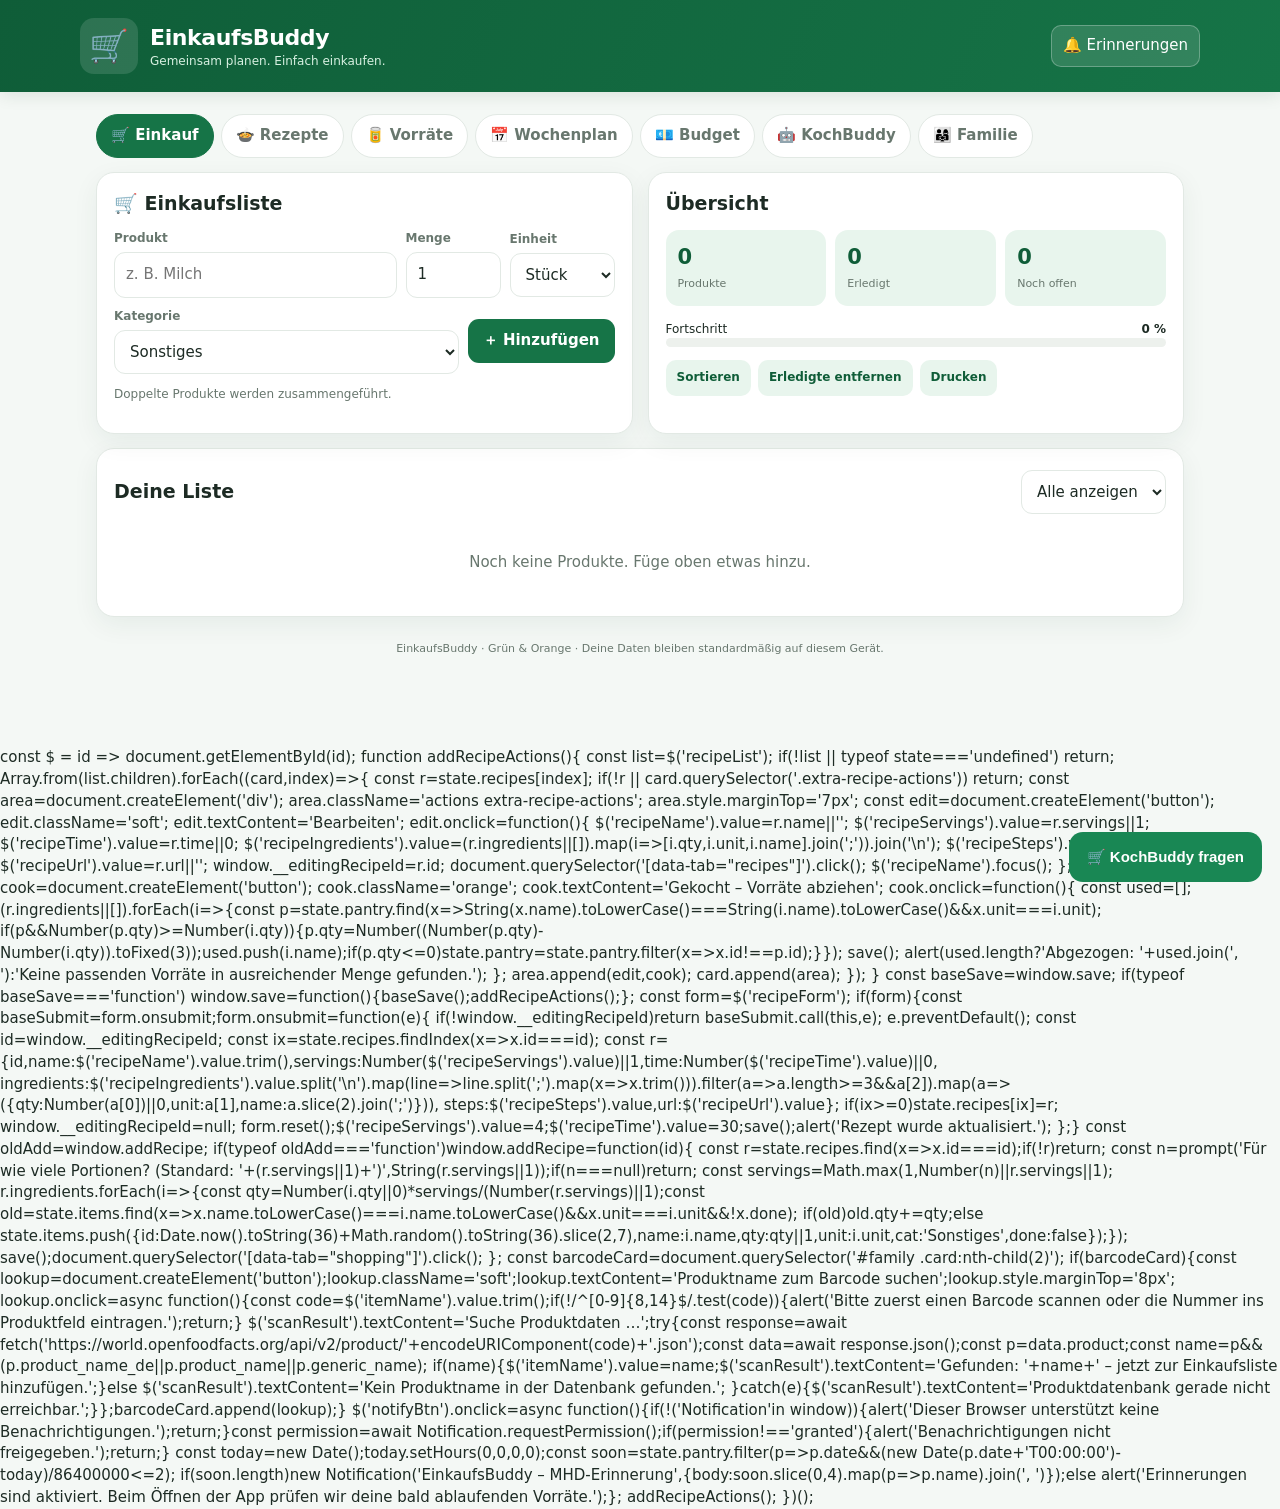
<file: index.html>
<!doctype html>
<html lang="de">
<head>
<meta charset="utf-8">
<meta name="viewport" content="width=device-width,initial-scale=1,viewport-fit=cover">
<meta name="theme-color" content="#167447">
<meta name="description" content="EinkaufsBuddy – Einkauf, Rezepte, Vorräte und Wochenplan an einem Ort.">
<link rel="manifest" href="manifest.webmanifest">
<link rel="icon" href="icon.svg" type="image/svg+xml">
<link rel="apple-touch-icon" href="icon-512.png">
<title>EinkaufsBuddy</title>
<style>
:root{--green:#167447;--green2:#0f5d38;--mint:#e8f5ed;--orange:#f28c28;--orange2:#fff0df;--ink:#1d2b24;--muted:#68776e;--line:#e2e9e4;--paper:#fff;--bg:#f4f8f5;--red:#c94c42;--shadow:0 8px 26px #173d2810}
*{box-sizing:border-box}body{margin:0;background:var(--bg);color:var(--ink);font:15px/1.45 system-ui,-apple-system,Segoe UI,Roboto,sans-serif}button,input,select,textarea{font:inherit}button{cursor:pointer;border:0}header{background:linear-gradient(115deg,var(--green2),var(--green));color:white;padding:18px max(16px,calc((100vw - 1120px)/2));position:sticky;top:0;z-index:5;box-shadow:0 3px 16px #0c38231c}.brand{display:flex;align-items:center;gap:12px}.cart{font-size:32px;background:#ffffff20;border-radius:14px;padding:5px 9px}.brand h1{font-size:22px;margin:0;font-weight:800;letter-spacing:-.4px}.brand small{display:block;color:#d8f1e2;font-size:12px}.headerrow{display:flex;justify-content:space-between;align-items:center;gap:12px}.header-actions{display:flex;gap:8px}.header-actions button{background:#ffffff20;color:white;border:1px solid #ffffff45;border-radius:10px;padding:9px 11px}.wrap{max-width:1120px;margin:auto;padding:18px 16px 90px}.tabs{display:flex;gap:7px;overflow:auto;padding:4px 0 14px;scrollbar-width:none}.tabs button{white-space:nowrap;background:white;border:1px solid var(--line);border-radius:999px;padding:10px 14px;color:var(--muted);font-weight:650}.tabs button.active{background:var(--green);border-color:var(--green);color:white}.panel{display:none}.panel.active{display:block}.grid{display:grid;grid-template-columns:repeat(2,minmax(0,1fr));gap:15px}.card{background:var(--paper);border:1px solid var(--line);border-radius:18px;padding:17px;box-shadow:var(--shadow);margin-bottom:14px}.card h2,.card h3{margin:0 0 12px}.card h2{font-size:19px}.card h3{font-size:16px}.muted{color:var(--muted)}.row{display:flex;gap:9px;align-items:center}.between{justify-content:space-between}.field{display:flex;flex-direction:column;gap:5px;min-width:0;flex:1}.field label{font-size:12px;color:var(--muted);font-weight:700}.field input,.field select,.field textarea,input.basic,select.basic{width:100%;min-width:0;border:1px solid var(--line);border-radius:11px;padding:11px;background:white;color:var(--ink);outline-color:var(--green)}.field textarea{min-height:75px;resize:vertical}.primary{background:var(--green);color:white;border-radius:11px;padding:11px 15px;font-weight:750}.orange{background:var(--orange);color:#34200d;border-radius:11px;padding:11px 14px;font-weight:750}.soft{background:var(--mint);color:var(--green2);border-radius:10px;padding:9px 11px;font-weight:700}.danger{background:#fff0ef;color:var(--red);border-radius:10px;padding:8px 10px}.small{font-size:12px}.list{display:flex;flex-direction:column;gap:8px}.item{display:flex;align-items:center;gap:10px;padding:11px;border:1px solid var(--line);border-radius:12px;background:white}.item.done{opacity:.55}.item.done .itemname{text-decoration:line-through}.itemmain{flex:1;min-width:0}.itemname{font-weight:700;overflow-wrap:anywhere}.itemmeta{font-size:12px;color:var(--muted)}.check{width:21px;height:21px;accent-color:var(--green);flex-shrink:0}.pill{font-size:11px;font-weight:750;border-radius:99px;padding:4px 8px;background:var(--orange2);color:#8b4a08}.empty{text-align:center;color:var(--muted);padding:26px 10px}.stats{display:grid;grid-template-columns:repeat(3,1fr);gap:9px}.stat{background:var(--mint);border-radius:13px;padding:12px}.stat b{font-size:21px;display:block;color:var(--green2)}.stat span{font-size:11px;color:var(--muted)}.progress{height:9px;background:#edf1ed;border-radius:9px;overflow:hidden}.progress i{display:block;height:100%;background:var(--orange);border-radius:9px}.actions{display:flex;gap:7px;flex-wrap:wrap}.actions button{font-size:12px}.sectionhead{display:flex;justify-content:space-between;align-items:center;gap:10px;margin:4px 0 12px}.sectionhead h2{margin:0}.day{border-left:4px solid var(--orange);padding:10px 12px;background:#fffaf4;border-radius:0 12px 12px 0;margin-bottom:8px}.day b{display:block}.hidden{display:none!important}.notice{background:var(--orange2);border:1px solid #f7d8b5;padding:11px;border-radius:12px;color:#75410e;font-size:13px}.footer{text-align:center;color:var(--muted);font-size:11px;margin:24px 0 0}
@media(max-width:720px){.grid{grid-template-columns:1fr}.wrap{padding:13px 12px 80px}.card{padding:14px}.header-actions button span{display:none}.stats{gap:6px}.stat{padding:9px}.stat b{font-size:18px}}
</style>
</head>
<body>
<header><div class="headerrow"><div class="brand"><div class="cart">🛒</div><div><h1>EinkaufsBuddy</h1><small>Gemeinsam planen. Einfach einkaufen.</small></div></div><div class="header-actions"><button id="installBtn" class="hidden">＋ <span>Installieren</span></button><button id="notifyBtn">🔔 <span>Erinnerungen</span></button></div></div></header>
<main class="wrap">
<nav class="tabs" aria-label="Hauptnavigation">
<button class="active" data-tab="shopping">🛒 Einkauf</button><button data-tab="recipes">🍲 Rezepte</button><button data-tab="pantry">🥫 Vorräte</button><button data-tab="week">📅 Wochenplan</button><button data-tab="budget">💶 Budget</button><button data-tab="buddy">🤖 KochBuddy</button><button data-tab="family">👨‍👩‍👧 Familie</button>
</nav>
<section id="shopping" class="panel active">
<div class="grid"><div class="card"><h2>🛒 Einkaufsliste</h2><form id="addItemForm"><div class="row"><div class="field"><label>Produkt</label><input id="itemName" required placeholder="z. B. Milch"></div><div class="field" style="max-width:95px"><label>Menge</label><input id="itemQty" type="number" min=".01" step=".01" value="1"></div><div class="field" style="max-width:105px"><label>Einheit</label><select id="itemUnit"><option>Stück</option><option>kg</option><option>g</option><option>l</option><option>ml</option><option>Packung</option><option>Flasche</option></select></div></div><div class="row" style="margin-top:10px"><div class="field"><label>Kategorie</label><select id="itemCat"><option>Sonstiges</option><option>Obst & Gemüse</option><option>Milchprodukte</option><option>Fleisch & Wurst</option><option>Getränke</option><option>Backwaren</option><option>Haushalt</option><option>Tiefkühl</option></select></div><button class="primary" type="submit">＋ Hinzufügen</button></div></form><p class="small muted">Doppelte Produkte werden zusammengeführt.</p></div>
<div class="card"><h2>Übersicht</h2><div class="stats"><div class="stat"><b id="totalCount">0</b><span>Produkte</span></div><div class="stat"><b id="doneCount">0</b><span>Erledigt</span></div><div class="stat"><b id="leftCount">0</b><span>Noch offen</span></div></div><div style="margin-top:15px"><div class="row between small"><span>Fortschritt</span><b id="progressText">0 %</b></div><div class="progress"><i id="progressBar" style="width:0%"></i></div></div><div class="actions" style="margin-top:13px"><button class="soft" id="sortItems">Sortieren</button><button class="soft" id="clearDone">Erledigte entfernen</button><button class="soft" id="printList">Drucken</button></div></div></div>
<div class="card"><div class="sectionhead"><h2>Deine Liste</h2><select id="filterItems" class="basic" style="width:auto"><option value="all">Alle anzeigen</option><option value="open">Nur offen</option><option value="done">Nur erledigt</option></select></div><div id="shoppingList" class="list"></div></div>
</section>
<section id="recipes" class="panel">
<div class="grid"><div class="card"><h2>🍲 Rezept speichern</h2><form id="recipeForm"><div class="field"><label>Rezeptname</label><input id="recipeName" required placeholder="z. B. Nudelauflauf"></div><div class="row"><div class="field"><label>Portionen</label><input id="recipeServings" type="number" min="1" value="4"></div><div class="field"><label>Zubereitungszeit (Min.)</label><input id="recipeTime" type="number" min="0" value="30"></div></div><div class="field"><label>Zutaten (eine pro Zeile: Menge;Einheit;Zutat)</label><textarea id="recipeIngredients" required placeholder="500;g;Nudeln&#10;200;g;Käse&#10;1;Stück;Zwiebel"></textarea></div><div class="field"><label>Anleitung / Notizen</label><textarea id="recipeSteps" placeholder="Zubereitung..."></textarea></div><div class="field"><label>Rezept-Link (optional)</label><input id="recipeUrl" type="url" placeholder="https://..."></div><button class="primary" style="margin-top:10px">Rezept speichern</button></form></div><div class="card"><h2>Deine Rezepte</h2><div id="recipeList" class="list"></div></div></div>
</section>
<section id="pantry" class="panel">
<div class="grid"><div class="card"><h2>🥫 Vorrat hinzufügen</h2><form id="pantryForm"><div class="field"><label>Produkt</label><input id="pantryName" required placeholder="z. B. Reis"></div><div class="row"><div class="field"><label>Menge</label><input id="pantryQty" type="number" min=".01" step=".01" value="1"></div><div class="field"><label>Einheit</label><select id="pantryUnit"><option>Stück</option><option>kg</option><option>g</option><option>l</option><option>ml</option><option>Packung</option></select></div></div><div class="field"><label>Mindesthaltbarkeitsdatum</label><input id="pantryDate" type="date"></div><button class="primary" style="margin-top:10px">＋ Vorrat speichern</button></form></div><div class="card"><h2>Vorrats-Check</h2><p class="muted small">Bald ablaufende Lebensmittel werden hier hervorgehoben. Du kannst Vorräte auch direkt zur Einkaufsliste hinzufügen.</p><div id="pantryAlerts"></div></div></div>
<div class="card"><h2>Deine Vorräte</h2><div id="pantryList" class="list"></div></div>
</section>
<section id="week" class="panel">
<div class="card"><h2>📅 Wochenplan</h2><p class="muted small">Plane deine Mahlzeiten. Über „Zutaten auf Einkaufsliste“ werden die Rezeptzutaten übernommen.</p><div id="weekPlan"></div></div>
</section>
<section id="budget" class="panel">
<div class="grid"><div class="card"><h2>💶 Einkaufsbudget</h2><div class="field"><label>Dein Wochenbudget (€)</label><input id="budgetAmount" type="number" min="0" step=".01" placeholder="z. B. 100"></div><div class="field" style="margin-top:10px"><label>Bisher geschätzte Kosten (€)</label><input id="spentAmount" type="number" min="0" step=".01" placeholder="0"></div><button class="primary" id="saveBudget" style="margin-top:10px">Budget speichern</button></div><div class="card"><h2>Dein Budget</h2><div class="stats"><div class="stat"><b id="budgetValue">0 €</b><span>Budget</span></div><div class="stat"><b id="spentValue">0 €</b><span>Geplant</span></div><div class="stat"><b id="remainingValue">0 €</b><span>Übrig</span></div></div><p id="budgetMessage" class="muted small" style="margin-top:12px">Trage dein Budget ein.</p></div></div>
</section>
<section id="buddy" class="panel">
<div class="grid"><div class="card"><h2>🤖 Dein KochBuddy</h2><p class="muted small">Der lokale Küchenhelfer macht Vorschläge anhand deiner Vorräte und Rezepte. Dafür ist kein Konto nötig.</p><div class="field"><label>Was brauchst du?</label><select id="buddyMode"><option value="ideas">Was kann ich kochen?</option><option value="missing">Was fehlt für ein Rezept?</option><option value="use">Was sollte ich bald verbrauchen?</option></select></div><div class="field" style="margin-top:10px"><label>Zusätzlicher Wunsch (optional)</label><input id="buddyWish" placeholder="z. B. schnell, vegetarisch"></div><button class="orange" id="askBuddy" style="margin-top:10px">Vorschläge anzeigen</button><div id="buddyAnswer" style="margin-top:15px"></div></div><div class="card"><h2>💡 Schnelle Ideen</h2><div class="day"><b>Reste-Pfanne</b><span class="small muted">Gemüse, Reis oder Nudeln verwerten.</span></div><div class="day"><b>Ofengericht</b><span class="small muted">Vorräte mit Käse oder Sauce überbacken.</span></div><div class="day"><b>Einfaches Omelett</b><span class="small muted">Eier mit vorhandenem Gemüse kombinieren.</span></div></div></div>
</section>
<section id="family" class="panel">
<div class="card"><h2>👨‍👩‍👧 Familienliste & Datensicherung</h2><p class="muted">Du kannst deine Liste und Daten exportieren und auf einem anderen Gerät wieder importieren. Für echte Live-Synchronisierung über mehrere Geräte ist zusätzlich ein gemeinsamer Online-Speicher mit Zugangsdaten nötig. Der Import/Export überträgt Daten manuell.</p><div class="actions"><button class="primary" id="exportData">Daten exportieren</button><button class="soft" id="importData">Daten importieren</button><input id="importFile" type="file" accept="application/json" class="hidden"></div><p class="small muted" id="familyStatus">Deine Daten werden zunächst auf diesem Gerät gespeichert.</p></div>
<div class="card"><h2>📷 Barcode scannen</h2><p class="muted small">Auf unterstützten Browsern kann die Kamera einen Produkt-Barcode erkennen. Der erkannte Code wird in das Produktfeld übernommen; Produktnamen werden nicht automatisch aus einer Datenbank geladen.</p><div class="actions"><button class="orange" id="scanStart">Kamera starten</button><button class="soft" id="scanStop">Stoppen</button></div><video id="video" playsinline style="width:100%;max-width:420px;border-radius:12px;margin-top:12px;background:#17251d" class="hidden"></video><p id="scanResult" class="small muted"></p></div>
<div class="card"><h2>📲 App installieren</h2><p class="muted small">Wenn du die Seite über GitHub Pages mit HTTPS öffnest, kannst du sie auf unterstützten Geräten zum Home-Bildschirm hinzufügen. Auf dem iPhone: Safari → Teilen → „Zum Home-Bildschirm“.</p></div>
</section>
<p class="footer">EinkaufsBuddy · Grün & Orange · Deine Daten bleiben standardmäßig auf diesem Gerät.</p>
</main>
<script>
const $=id=>document.getElementById(id);
const KEY='einkaufsbuddy-v2';
let state=load();
function load(){try{return JSON.parse(localStorage.getItem(KEY))||{items:[],recipes:[],pantry:[],plan:{},budget:0,spent:0}}catch{return {items:[],recipes:[],pantry:[],plan:{},budget:0,spent:0}}}
function save(){localStorage.setItem(KEY,JSON.stringify(state));render()}
function uid(){return Date.now().toString(36)+Math.random().toString(36).slice(2,7)}
function esc(s){return String(s??'').replace(/[&<>"']/g,c=>({'&':'&amp;','<':'&lt;','>':'&gt;','"':'&quot;',"'":'&#39;'}[c]))}
function empty(msg){return `<div class="empty">${msg}</div>`}
document.querySelectorAll('.tabs button').forEach(b=>b.onclick=()=>{document.querySelectorAll('.tabs button').forEach(x=>x.classList.toggle('active',x===b));document.querySelectorAll('.panel').forEach(p=>p.classList.toggle('active',p.id===b.dataset.tab));});
$('addItemForm').onsubmit=e=>{e.preventDefault();let name=$('itemName').value.trim();let qty=Number($('itemQty').value)||1;let unit=$('itemUnit').value;let cat=$('itemCat').value;let old=state.items.find(x=>x.name.toLowerCase()===name.toLowerCase()&&x.unit===unit&&!x.done);if(old)old.qty+=qty;else state.items.push({id:uid(),name,qty,unit,cat,done:false});e.target.reset();$('itemQty').value=1;save()};
function renderShopping(){let f=$('filterItems').value;let items=state.items.filter(x=>f==='all'||(f==='open'&&!x.done)||(f==='done'&&x.done));$('shoppingList').innerHTML=items.length?items.map(x=>`<div class="item ${x.done?'done':''}"><input class="check" type="checkbox" ${x.done?'checked':''} onchange="toggleItem('${x.id}')"><div class="itemmain"><div class="itemname">${esc(x.name)}</div><div class="itemmeta">${esc(x.qty)} ${esc(x.unit)} · ${esc(x.cat||'Sonstiges')}</div></div><button class="danger" onclick="removeItem('${x.id}')">✕</button></div>`).join(''):empty('Noch keine Produkte. Füge oben etwas hinzu.');let total=state.items.length,done=state.items.filter(x=>x.done).length,p=total?Math.round(done/total*100):0;$('totalCount').textContent=total;$('doneCount').textContent=done;$('leftCount').textContent=total-done;$('progressText').textContent=p+' %';$('progressBar').style.width=p+'%'}
window.toggleItem=id=>{let x=state.items.find(a=>a.id===id);if(x)x.done=!x.done;save()};window.removeItem=id=>{state.items=state.items.filter(a=>a.id!==id);save()};$('filterItems').onchange=renderShopping;$('clearDone').onclick=()=>{state.items=state.items.filter(x=>!x.done);save()};$('sortItems').onclick=()=>{state.items.sort((a,b)=>(a.cat||'').localeCompare(b.cat||'')||a.name.localeCompare(b.name));save()};$('printList').onclick=()=>window.print();
$('recipeForm').onsubmit=e=>{e.preventDefault();let r={id:uid(),name:$('recipeName').value.trim(),servings:Number($('recipeServings').value)||1,time:Number($('recipeTime').value)||0,ingredients:$('recipeIngredients').value.split('\n').map(line=>line.split(';').map(s=>s.trim())).filter(a=>a.length>=3&&a[2]).map(a=>({qty:Number(a[0])||0,unit:a[1],name:a.slice(2).join(';')})),steps:$('recipeSteps').value,url:$('recipeUrl').value};state.recipes.push(r);e.target.reset();$('recipeServings').value=4;$('recipeTime').value=30;save()};
function renderRecipes(){$('recipeList').innerHTML=state.recipes.length?state.recipes.map(r=>`<div class="item"><div class="itemmain"><div class="itemname">${esc(r.name)}</div><div class="itemmeta">${r.servings} Portionen · ${r.time} Min. · ${r.ingredients.length} Zutaten</div><div class="actions" style="margin-top:8px"><button class="soft" onclick="addRecipe('${r.id}')">Zutaten einkaufen</button><button class="soft" onclick="showRecipe('${r.id}')">Ansehen</button><button class="danger" onclick="deleteRecipe('${r.id}')">Löschen</button></div></div></div>`).join(''):empty('Noch keine Rezepte gespeichert.')};window.deleteRecipe=id=>{state.recipes=state.recipes.filter(r=>r.id!==id);save()};window.addRecipe=id=>{let r=state.recipes.find(x=>x.id===id);if(!r)return;r.ingredients.forEach(i=>{let old=state.items.find(x=>x.name.toLowerCase()===i.name.toLowerCase()&&x.unit===i.unit&&!x.done);if(old)old.qty+=i.qty;else state.items.push({id:uid(),name:i.name,qty:i.qty||1,unit:i.unit,cat:'Sonstiges',done:false})});save();document.querySelector('[data-tab="shopping"]').click()};window.showRecipe=id=>{let r=state.recipes.find(x=>x.id===id);if(r)alert(r.name+'\\n\\nZutaten für '+r.servings+' Portionen:\\n'+r.ingredients.map(i=>`${i.qty} ${i.unit} ${i.name}`).join('\\n')+'\\n\\n'+r.steps+(r.url?'\\n\\nLink: '+r.url:''))};
$('pantryForm').onsubmit=e=>{e.preventDefault();state.pantry.push({id:uid(),name:$('pantryName').value.trim(),qty:Number($('pantryQty').value)||1,unit:$('pantryUnit').value,date:$('pantryDate').value});e.target.reset();$('pantryQty').value=1;save()};
function renderPantry(){let today=new Date();today.setHours(0,0,0,0);let soon=state.pantry.filter(p=>p.date&&((new Date(p.date)-today)/86400000)<=5);$('pantryAlerts').innerHTML=soon.length?soon.map(p=>`<div class="notice" style="margin:6px 0">⚠️ ${esc(p.name)} – MHD ${new Date(p.date+'T00:00:00').toLocaleDateString('de-DE')}</div>`).join(''):'<p class="small muted">Keine bald ablaufenden Vorräte erkannt.</p>';$('pantryList').innerHTML=state.pantry.length?state.pantry.map(p=>`<div class="item"><div class="itemmain"><div class="itemname">${esc(p.name)}</div><div class="itemmeta">${p.qty} ${esc(p.unit)}${p.date?' · MHD '+new Date(p.date+'T00:00:00').toLocaleDateString('de-DE'):''}</div></div><button class="soft" onclick="pantryToList('${p.id}')">Einkaufen</button><button class="danger" onclick="deletePantry('${p.id}')">✕</button></div>`).join(''):empty('Noch keine Vorräte eingetragen.')};window.deletePantry=id=>{state.pantry=state.pantry.filter(p=>p.id!==id);save()};window.pantryToList=id=>{let p=state.pantry.find(x=>x.id===id);if(p){state.items.push({id:uid(),name:p.name,qty:p.qty,unit:p.unit,cat:'Sonstiges',done:false});save()}};
const days=['Montag','Dienstag','Mittwoch','Donnerstag','Freitag','Samstag','Sonntag'];function renderWeek(){$('weekPlan').innerHTML=days.map((d,i)=>{let id='d'+i;let r=state.recipes.find(x=>x.id===state.plan[id]);return `<div class="day"><div class="row between"><b>${d}</b><select class="basic" style="max-width:65%" onchange="setPlan('${id}',this.value)"><option value="">Mahlzeit auswählen</option>${state.recipes.map(x=>`<option value="${x.id}" ${state.plan[id]===x.id?'selected':''}>${esc(x.name)}</option>`).join('')}</select></div>${r?`<div class="row between" style="margin-top:8px"><span class="small muted">${r.time} Min. · ${r.servings} Portionen</span><button class="soft" onclick="planToList('${id}')">Zutaten auf Einkaufsliste</button></div>`:''}</div>`}).join('')};window.setPlan=(id,v)=>{state.plan[id]=v;save()};window.planToList=id=>{let r=state.recipes.find(x=>x.id===state.plan[id]);if(r)addRecipe(r.id)};
$('saveBudget').onclick=()=>{state.budget=Number($('budgetAmount').value)||0;state.spent=Number($('spentAmount').value)||0;save()};function renderBudget(){$('budgetAmount').value=state.budget||'';$('spentAmount').value=state.spent||'';$('budgetValue').textContent=state.budget.toFixed(2)+' €';$('spentValue').textContent=state.spent.toFixed(2)+' €';let left=state.budget-state.spent;$('remainingValue').textContent=left.toFixed(2)+' €';$('budgetMessage').textContent=left<0?'Du liegst '+Math.abs(left).toFixed(2)+' € über deinem Budget.':state.budget?'Noch '+left.toFixed(2)+' € verfügbar.':'Trage dein Budget ein.'}
$('askBuddy').onclick=()=>{let mode=$('buddyMode').value,wish=$('buddyWish').value.toLowerCase(),ans='';if(mode==='use'){let soon=state.pantry.filter(p=>p.date).sort((a,b)=>a.date.localeCompare(b.date));ans=soon.length?'Verbrauche zuerst: '+soon.slice(0,5).map(p=>p.name+' (MHD '+new Date(p.date+'T00:00:00').toLocaleDateString('de-DE')+')').join(', '):'Trage bei deinen Vorräten ein MHD ein, dann kann ich dir passende Lebensmittel anzeigen.'}else if(mode==='missing'){ans=state.recipes.length?'Wähle bei Rezepte ein Gericht und tippe auf „Zutaten einkaufen“. So landen alle Zutaten auf deiner Liste.':'Speichere zuerst ein Rezept mit Zutaten.'}else{let names=state.pantry.map(p=>p.name);ans=names.length?'Mit deinen Vorräten ('+names.join(', ')+') könntest du eine einfache Pfanne, einen Auflauf oder eine Suppe machen. Ergänze bei Wunsch: '+(wish||'schnell und unkompliziert')+'.':'Trage erst deine Vorräte ein. Bis dahin: Nudelpfanne, Omelett oder Ofengemüse sind einfache Ideen.'} $('buddyAnswer').innerHTML=`<div class="notice">${esc(ans)}</div><p class="small muted">Hinweis: Das ist ein lokaler Vorschlagshelfer, kein ChatGPT-Live-KI-Dienst.</p>`};
$('exportData').onclick=()=>{let blob=new Blob([JSON.stringify(state,null,2)],{type:'application/json'}),a=document.createElement('a');a.href=URL.createObjectURL(blob);a.download='einkaufsbuddy-daten.json';a.click();URL.revokeObjectURL(a.href);$('familyStatus').textContent='Export erstellt. Sende die JSON-Datei an dein Familienmitglied.'};$('importData').onclick=()=>$('importFile').click();$('importFile').onchange=async e=>{let f=e.target.files[0];if(!f)return;try{let x=JSON.parse(await f.text());if(!Array.isArray(x.items)||!Array.isArray(x.recipes))throw Error();state={items:x.items||[],recipes:x.recipes||[],pantry:x.pantry||[],plan:x.plan||{},budget:x.budget||0,spent:x.spent||0};save();$('familyStatus').textContent='Daten erfolgreich importiert.'}catch{$('familyStatus').textContent='Datei konnte nicht gelesen werden.'}};
let stream=null,detector=null,scanTimer=null;$('scanStart').onclick=async()=>{try{if(!('BarcodeDetector'in window)){ $('scanResult').textContent='Dein Browser unterstützt das Barcode-Scannen leider nicht. Probiere Chrome auf Android.';return}stream=await navigator.mediaDevices.getUserMedia({video:{facingMode:'environment'}});$('video').srcObject=stream;$('video').classList.remove('hidden');await $('video').play();detector=new BarcodeDetector({formats:['ean_13','ean_8','upc_a','upc_e','code_128']});scanTimer=setInterval(async()=>{try{let codes=await detector.detect($('video'));if(codes.length){$('scanResult').textContent='Erkannt: '+codes[0].rawValue;$('itemName').value=codes[0].rawValue;stopScan()}}catch{}},700);$('scanResult').textContent='Kamera aktiv – Barcode ins Bild halten.'}catch{$('scanResult').textContent='Kamerazugriff nicht möglich. Bitte Berechtigung erlauben.'}};function stopScan(){if(scanTimer)clearInterval(scanTimer);if(stream)stream.getTracks().forEach(t=>t.stop());$('video').classList.add('hidden')} $('scanStop').onclick=stopScan;
$('notifyBtn').onclick=async()=>{if(!('Notification'in window)){alert('Benachrichtigungen werden in diesem Browser nicht unterstützt.');return}let p=await Notification.requestPermission();alert(p==='granted'?'Erinnerungen sind freigegeben. Öffne Vorräte, um MHD-Daten zu prüfen.':'Benachrichtigungen wurden nicht freigegeben.')};
let installPrompt=null;window.addEventListener('beforeinstallprompt',e=>{e.preventDefault();installPrompt=e;$('installBtn').classList.remove('hidden')});$('installBtn').onclick=async()=>{if(installPrompt){installPrompt.prompt();await installPrompt.userChoice;installPrompt=null}else alert('Auf dem iPhone: Safari → Teilen → Zum Home-Bildschirm.')};
function render(){renderShopping();renderRecipes();renderPantry();renderWeek();renderBudget()}render();
if('serviceWorker'in navigator&&location.protocol.startsWith('http'))navigator.serviceWorker.register('./sw.js').catch(()=>{});
</script>
<!-- EINKAUFSBUDDY-EXTRAS: erweiterte Funktionen -->
  const $ = id => document.getElementById(id);
  function addRecipeActions(){
    const list=$('recipeList'); if(!list || typeof state==='undefined') return;
    Array.from(list.children).forEach((card,index)=>{
      const r=state.recipes[index]; if(!r || card.querySelector('.extra-recipe-actions')) return;
      const area=document.createElement('div'); area.className='actions extra-recipe-actions'; area.style.marginTop='7px';
      const edit=document.createElement('button'); edit.className='soft'; edit.textContent='Bearbeiten';
      edit.onclick=function(){
        $('recipeName').value=r.name||''; $('recipeServings').value=r.servings||1; $('recipeTime').value=r.time||0;
        $('recipeIngredients').value=(r.ingredients||[]).map(i=>[i.qty,i.unit,i.name].join(';')).join('\n');
        $('recipeSteps').value=r.steps||''; $('recipeUrl').value=r.url||''; window.__editingRecipeId=r.id;
        document.querySelector('[data-tab="recipes"]').click(); $('recipeName').focus();
      };
      const cook=document.createElement('button'); cook.className='orange'; cook.textContent='Gekocht – Vorräte abziehen';
      cook.onclick=function(){
        const used=[];
        (r.ingredients||[]).forEach(i=>{const p=state.pantry.find(x=>String(x.name).toLowerCase()===String(i.name).toLowerCase()&&x.unit===i.unit);
          if(p&&Number(p.qty)>=Number(i.qty)){p.qty=Number((Number(p.qty)-Number(i.qty)).toFixed(3));used.push(i.name);if(p.qty<=0)state.pantry=state.pantry.filter(x=>x.id!==p.id);}});
        save(); alert(used.length?'Abgezogen: '+used.join(', '):'Keine passenden Vorräte in ausreichender Menge gefunden.');
      };
      area.append(edit,cook); card.append(area);
    });
  }
  const baseSave=window.save;
  if(typeof baseSave==='function') window.save=function(){baseSave();addRecipeActions();};
  const form=$('recipeForm');
  if(form){const baseSubmit=form.onsubmit;form.onsubmit=function(e){
    if(!window.__editingRecipeId)return baseSubmit.call(this,e);
    e.preventDefault(); const id=window.__editingRecipeId; const ix=state.recipes.findIndex(x=>x.id===id);
    const r={id,name:$('recipeName').value.trim(),servings:Number($('recipeServings').value)||1,time:Number($('recipeTime').value)||0,
      ingredients:$('recipeIngredients').value.split('\n').map(line=>line.split(';').map(x=>x.trim())).filter(a=>a.length>=3&&a[2]).map(a=>({qty:Number(a[0])||0,unit:a[1],name:a.slice(2).join(';')})),
      steps:$('recipeSteps').value,url:$('recipeUrl').value};
    if(ix>=0)state.recipes[ix]=r; window.__editingRecipeId=null; form.reset();$('recipeServings').value=4;$('recipeTime').value=30;save();alert('Rezept wurde aktualisiert.');
  };}
  const oldAdd=window.addRecipe;
  if(typeof oldAdd==='function')window.addRecipe=function(id){
    const r=state.recipes.find(x=>x.id===id);if(!r)return;
    const n=prompt('Für wie viele Portionen? (Standard: '+(r.servings||1)+')',String(r.servings||1));if(n===null)return;
    const servings=Math.max(1,Number(n)||r.servings||1);
    r.ingredients.forEach(i=>{const qty=Number(i.qty||0)*servings/(Number(r.servings)||1);const old=state.items.find(x=>x.name.toLowerCase()===i.name.toLowerCase()&&x.unit===i.unit&&!x.done);
      if(old)old.qty+=qty;else state.items.push({id:Date.now().toString(36)+Math.random().toString(36).slice(2,7),name:i.name,qty:qty||1,unit:i.unit,cat:'Sonstiges',done:false});});
    save();document.querySelector('[data-tab="shopping"]').click();
  };
  const barcodeCard=document.querySelector('#family .card:nth-child(2)');
  if(barcodeCard){const lookup=document.createElement('button');lookup.className='soft';lookup.textContent='Produktname zum Barcode suchen';lookup.style.marginTop='8px';
    lookup.onclick=async function(){const code=$('itemName').value.trim();if(!/^[0-9]{8,14}$/.test(code)){alert('Bitte zuerst einen Barcode scannen oder die Nummer ins Produktfeld eintragen.');return;}
      $('scanResult').textContent='Suche Produktdaten …';try{const response=await fetch('https://world.openfoodfacts.org/api/v2/product/'+encodeURIComponent(code)+'.json');const data=await response.json();const p=data.product;const name=p&&(p.product_name_de||p.product_name||p.generic_name);
        if(name){$('itemName').value=name;$('scanResult').textContent='Gefunden: '+name+' – jetzt zur Einkaufsliste hinzufügen.';}else $('scanResult').textContent='Kein Produktname in der Datenbank gefunden.';
      }catch(e){$('scanResult').textContent='Produktdatenbank gerade nicht erreichbar.';}};barcodeCard.append(lookup);}
  $('notifyBtn').onclick=async function(){if(!('Notification'in window)){alert('Dieser Browser unterstützt keine Benachrichtigungen.');return;}const permission=await Notification.requestPermission();if(permission!=='granted'){alert('Benachrichtigungen nicht freigegeben.');return;}
    const today=new Date();today.setHours(0,0,0,0);const soon=state.pantry.filter(p=>p.date&&(new Date(p.date+'T00:00:00')-today)/86400000<=2);
    if(soon.length)new Notification('EinkaufsBuddy – MHD-Erinnerung',{body:soon.slice(0,4).map(p=>p.name).join(', ')});else alert('Erinnerungen sind aktiviert. Beim Öffnen der App prüfen wir deine bald ablaufenden Vorräte.');};
  addRecipeActions();
})();
<script>      
// EinkaufsBuddy KI-Chat
(function () {
  if (document.getElementById("eb-ai-chat")) return;

  const API_URL = "https://einkaufsbuddy-ki.jonasb456.workers.dev";
  const history = [];

  const style = document.createElement("style");
  style.textContent = `
    #eb-ai-chat {
      position: fixed;
      right: 18px;
      bottom: 18px;
      z-index: 999999;
      font-family: Arial, sans-serif;
    }
    #eb-ai-toggle {
      background: #198754;
      color: white;
      border: 0;
      border-radius: 14px;
      padding: 14px 18px;
      font-weight: bold;
      cursor: pointer;
    }
    #eb-ai-panel {
      display: none;
      flex-direction: column;
      width: min(360px, calc(100vw - 36px));
      height: 440px;
      background: white;
      border: 2px solid #198754;
      border-radius: 16px;
      overflow: hidden;
      margin-bottom: 10px;
      box-shadow: 0 5px 25px #0003;
    }
    #eb-ai-header {
      background: #198754;
      color: white;
      padding: 14px;
      display: flex;
      justify-content: space-between;
      font-weight: bold;
    }
    #eb-ai-close {
      border: 0;
      background: transparent;
      color: white;
      cursor: pointer;
      font-size: 18px;
    }
    #eb-ai-messages {
      flex: 1;
      overflow-y: auto;
      padding: 12px;
      display: flex;
      flex-direction: column;
      gap: 10px;
    }
    .eb-ai-message {
      padding: 10px;
      border-radius: 12px;
      max-width: 88%;
      white-space: pre-wrap;
      overflow-wrap: anywhere;
      font-size: 14px;
      line-height: 1.5;
    }
    .eb-ai-user {
      align-self: flex-end;
      background: #fff0dc;
    }
    .eb-ai-bot {
      align-self: flex-start;
      background: #edf5ef;
    }
    #eb-ai-form {
      display: flex;
      gap: 6px;
      padding: 10px;
      border-top: 1px solid #ddd;
    }
    #eb-ai-input {
      flex: 1;
      min-width: 0;
      padding: 10px;
      border: 1px solid #ccc;
      border-radius: 10px;
    }
    #eb-ai-send {
      background: #f59e0b;
      border: 0;
      border-radius: 10px;
      padding: 10px;
      font-weight: bold;
      cursor: pointer;
    }
    #eb-ai-send:disabled {
      opacity: .5;
    }
  `;

  document.head.appendChild(style);

  const root = document.createElement("div");
  root.id = "eb-ai-chat";

  const panel = document.createElement("div");
  panel.id = "eb-ai-panel";

  const header = document.createElement("div");
  header.id = "eb-ai-header";
  header.append("🛒 EinkaufsBuddy KI");

  const close = document.createElement("button");
  close.id = "eb-ai-close";
  close.type = "button";
  close.textContent = "✕";
  close.onclick = () => panel.style.display = "none";
  header.appendChild(close);

  const messages = document.createElement("div");
  messages.id = "eb-ai-messages";

  const form = document.createElement("form");
  form.id = "eb-ai-form";

  const input = document.createElement("input");
  input.id = "eb-ai-input";
  input.placeholder = "Frag deinen KochBuddy...";
  input.autocomplete = "off";
  input.required = true;

  const send = document.createElement("button");
  send.id = "eb-ai-send";
  send.type = "submit";
  send.textContent = "Senden";

  form.append(input, send);
  panel.append(header, messages, form);

  const toggle = document.createElement("button");
  toggle.id = "eb-ai-toggle";
  toggle.type = "button";
  toggle.textContent = "🛒 KochBuddy fragen";
  toggle.onclick = () => {
    panel.style.display = "flex";
    input.focus();
  };

  root.append(panel, toggle);
  document.body.appendChild(root);

  function addMessage(text, type) {
    const bubble = document.createElement("div");
    bubble.className = "eb-ai-message " + type;
    bubble.textContent = text;
    messages.appendChild(bubble);
    messages.scrollTop = messages.scrollHeight;
    return bubble;
  }

  addMessage(
    "Hallo! Ich bin dein EinkaufsBuddy. Was möchtest du kochen oder planen?",
    "eb-ai-bot"
  );

  form.addEventListener("submit", async (event) => {
    event.preventDefault();

    const message = input.value.trim();
    if (!message || send.disabled) return;

    addMessage(message, "eb-ai-user");
    history.push({ role: "user", content: message });
    input.value = "";
    send.disabled = true;

    const loading = addMessage("Einen Moment ...", "eb-ai-bot");

    try {
      const response = await fetch(API_URL, {
        method: "POST",
        headers: { "Content-Type": "application/json" },
        body: JSON.stringify({
          messages: history.slice(-12)
        })
      });

      if (!response.ok) {
        throw new Error("Serverfehler: " + response.status);
      }

      const data = await response.json();

      if (!data.reply) {
        throw new Error("Keine Antwort vom KochBuddy.");
      }

      loading.textContent = data.reply;
      history.push({
        role: "assistant",
        content: data.reply
      });

    } catch (error) {
      console.error("EinkaufsBuddy:", error);
      loading.textContent =
        "Verbindung fehlgeschlagen. Bitte versuche es erneut.";
    } finally {
      send.disabled = false;
      input.focus();
    }
  });
})();
</script>

</body></html>
</file>
